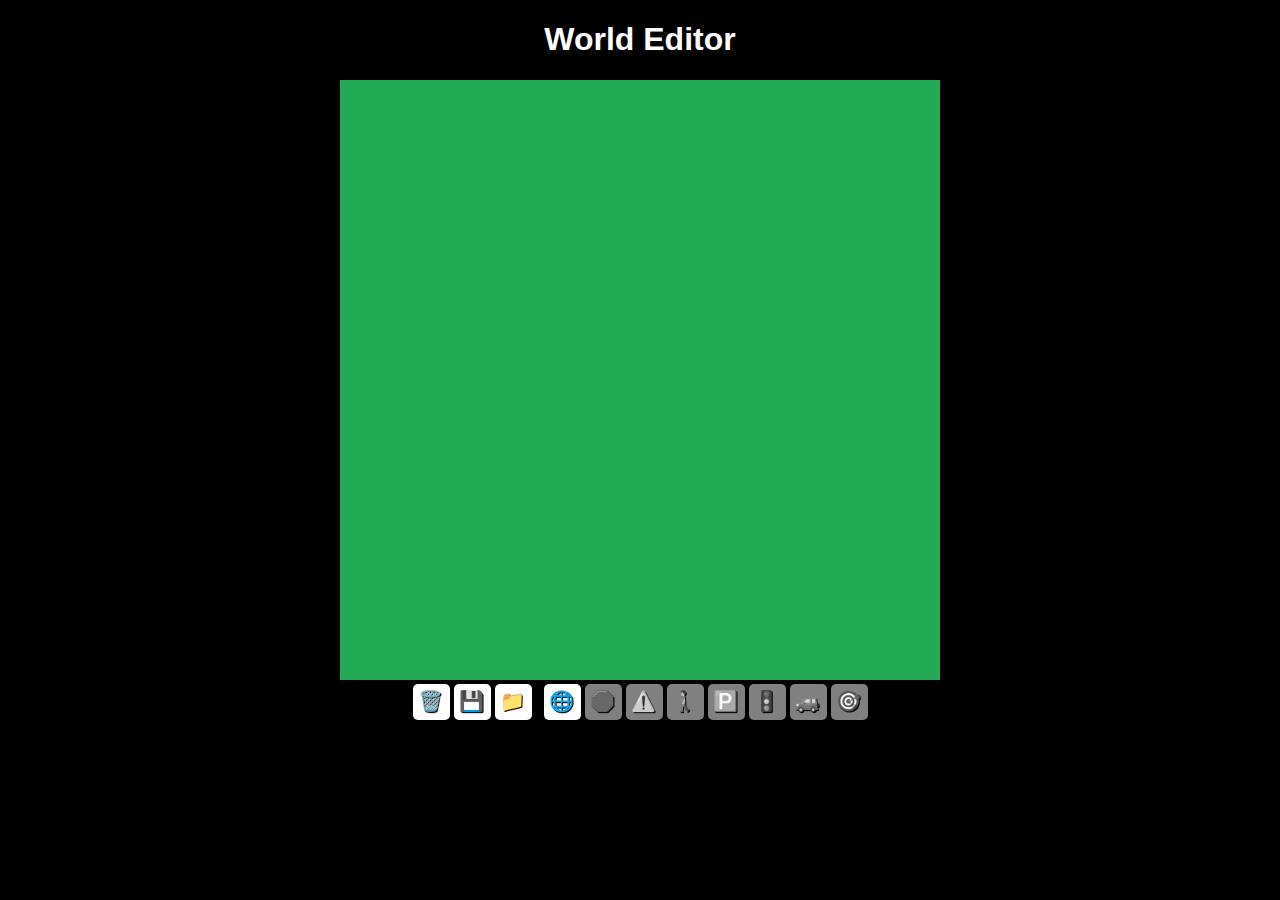
<file: index.html>
<!DOCTYPE html>
<html>
   <head>
      <title>World Editor</title>
      <link rel="stylesheet" href="styles.css"/>
   </head>
   <body>
      <h1>World Editor</h1>
      <canvas id="myCanvas"></canvas>
      <div id="controls">
         <button onclick="dispose()">🗑️</button>
         <button onclick="save()">💾</button>
         <label for="fileInput" class="file-input-label">
            📁
            <input
               type="file"
               id="fileInput"
               accept=".world"
               onchange="load(event)"
            />
         </label>
         &nbsp;
         <button id="graphBtn" onclick="setMode('graph')">🌐</button>
         <button id="stopBtn" onclick="setMode('stop')">🛑</button>
         <button id="yieldBtn" onclick="setMode('yield')">⚠️</button>
         <button id="crossingBtn" onclick="setMode('crossing')">🚶</button>
         <button id="parkingBtn" onclick="setMode('parking')">🅿️</button>
         <button id="lightBtn" onclick="setMode('light')">🚦</button>
         <button id="startBtn" onclick="setMode('start')">🚙</button>
         <button id="targetBtn" onclick="setMode('target')">🎯</button>
      </div>

      <script src="js/world.js"></script>
      <script src="js/viewport.js"></script>
      <script src="js/markings/marking.js"></script>
      <script src="js/markings/stop.js"></script>
      <script src="js/markings/start.js"></script>
      <script src="js/markings/crossing.js"></script>
      <script src="js/markings/parking.js"></script>
      <script src="js/markings/light.js"></script>
      <script src="js/markings/target.js"></script>
      <script src="js/markings/yield.js"></script>
      <script src="js/editors/markingEditor.js"></script>
      <script src="js/editors/graphEditor.js"></script>
      <script src="js/editors/crossingEditor.js"></script>
      <script src="js/editors/stopEditor.js"></script>
      <script src="js/editors/startEditor.js"></script>
      <script src="js/editors/parkingEditor.js"></script>
      <script src="js/editors/lightEditor.js"></script>
      <script src="js/editors/targetEditor.js"></script>
      <script src="js/editors/yieldEditor.js"></script>
      <script src="js/items/tree.js"></script>
      <script src="js/items/building.js"></script>
      <script src="js/math/utils.js"></script>
      <script src="js/math/graph.js"></script>
      <script src="js/primitives/point.js"></script>
      <script src="js/primitives/segment.js"></script>
      <script src="js/primitives/polygon.js"></script>
      <script src="js/primitives/envelope.js"></script>
      <script>
         myCanvas.width = 600;
         myCanvas.height = 600;

         const ctx = myCanvas.getContext("2d");

         const worldString = localStorage.getItem("world");
         const worldInfo = worldString ? JSON.parse(worldString) : null;
         let world = worldInfo
            ? World.load(worldInfo)
            : new World(new Graph());
         const graph = world.graph; 

         const viewport = new Viewport(myCanvas, world.zoom, world.offset);

         const tools = {
            graph: { button: graphBtn, editor: new GraphEditor(viewport, graph) },
            stop: { button: stopBtn, editor: new StopEditor(viewport, world) },
            crossing: { button: crossingBtn, editor: new CrossingEditor(viewport, world) },
            start: { button: startBtn, editor: new StartEditor(viewport, world) },
            parking: { button: parkingBtn, editor: new ParkingEditor(viewport, world) },
            light: { button: lightBtn, editor: new LightEditor(viewport, world) },
            target: { button: targetBtn, editor: new TargetEditor(viewport, world) },
            yield: { button: yieldBtn, editor: new YieldEditor(viewport, world) },
         };

         let oldGraphHash = graph.hash();

         setMode("graph");

         animate();

         function animate() {
            viewport.reset();
            if (graph.hash() != oldGraphHash) {
               world.generate();
               oldGraphHash = graph.hash();
            }
            const viewPoint = scale(viewport.getOffset(), -1);
            world.draw(ctx, viewPoint);
            ctx.globalAlpha = 0.3;
            for (const tool of Object.values(tools)) {
               tool.editor.display();
            }
            requestAnimationFrame(animate);
         }

         function dispose() {
            tools["graph"].editor.dispose();
            world.markings.length = 0;
         }

         function save() {
            world.zoom = viewport.zoom;
            world.offset = viewport.offset;

            const element = document.createElement("a");
            element.setAttribute(
               "href",
               "data:application/json;charset=utf-8," +
                  encodeURIComponent(JSON.stringify(world))
            );

            const fileName = "name.world";
            element.setAttribute("download", fileName);

            element.click();

            localStorage.setItem("world", JSON.stringify(world));
         }

         function load(event) {
            const file = event.target.files[0];

            if (!file) {
               alert("No file selected.");
               return;
            }

            const reader = new FileReader();
            reader.readAsText(file);

            reader.onload = (evt) => {
               const fileContent = evt.target.result;
               const jsonData = JSON.parse(fileContent);
               world = World.load(jsonData);
               localStorage.setItem("world", JSON.stringify(world));
               location.reload();
            }
         }

         function setMode(mode) {
            dissableEditors();
            tools[mode].button.style.backgroundColor = "white";
            tools[mode].button.style.filter = "";
            tools[mode].editor.enable();
         }

         function dissableEditors() {
            for (const tool of Object.values(tools)) {
               tool.button.style.backgroundColor = "gray";
               tool.button.style.filter = "grayscale(100%)";
               tool.editor.disable();
            }
         }
      </script>
   </body>
</html>
</file>
<file: styles.css>
body {
   background-color: black;
   text-align: center;
}

h1 {
   color: white;
   font-family: Arial;
}

#myCanvas {
   background-color: #2a5;
}

button, .file-input-label {
   display: inline-block;
   background-color: white;
   font-size: 20px;
   padding: 5px 7px 7px 5px;
   border: none;
   border-radius: 5px;
   text-shadow: 1px 1px black;
   cursor: pointer;
}

input[type="file"] {
   display: none;
}
</file>
